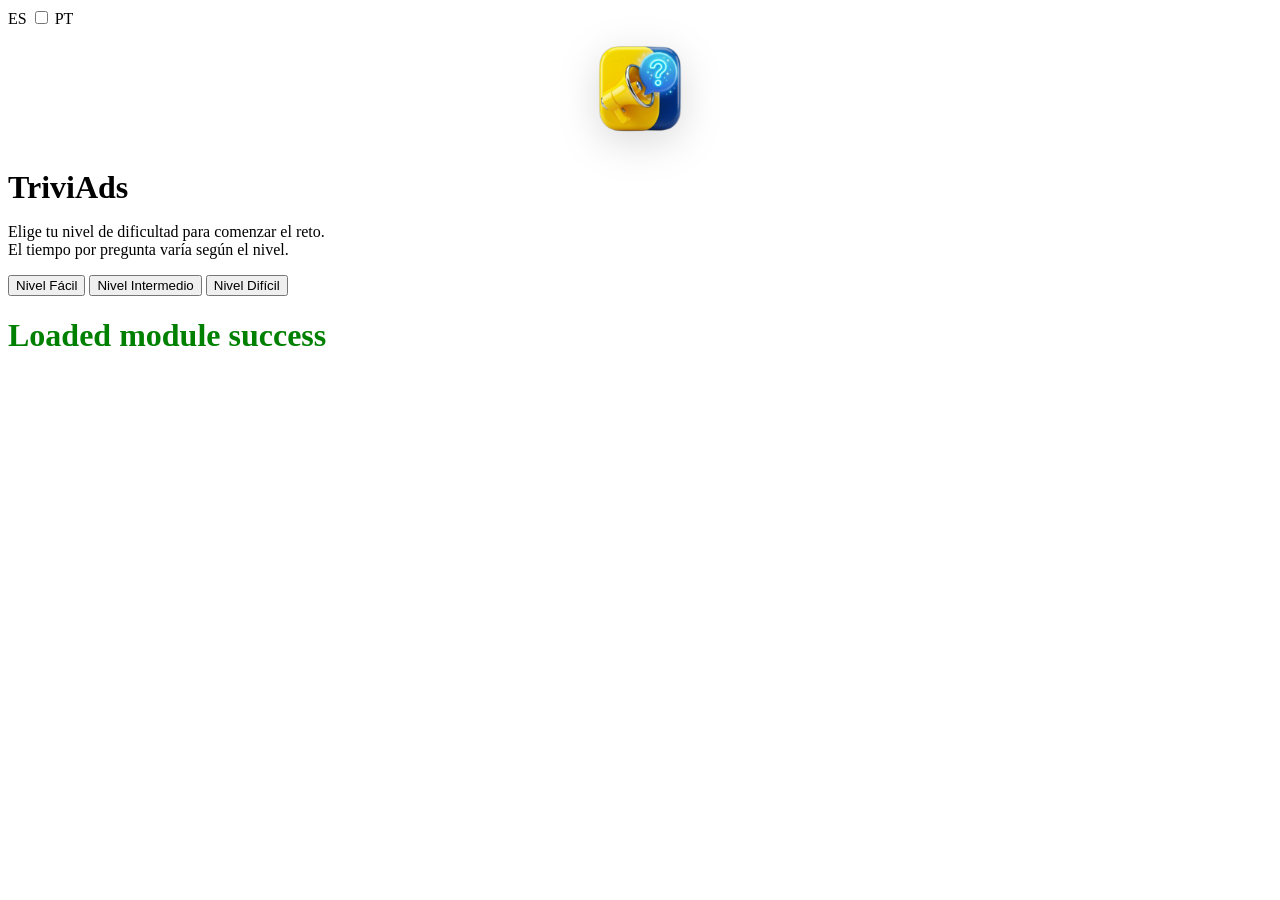
<file: check.html>
<html><body>
<div id="app"></div>
<script>
window.onerror = function(msg, url, line) {
  document.body.innerHTML += '<h1 style="color:red">Error: ' + msg + ' at line ' + line + '</h1>';
};
</script>
<script type="module">
  try {
    import('./app.js').then(m => {
       document.body.innerHTML += '<h1 style="color:green">Loaded module success</h1>';
    }).catch(e => {
       document.body.innerHTML += '<h1 style="color:red">Error loading module: ' + e.message + '</h1>';
    });
  } catch(e) {
    document.body.innerHTML += '<h1 style="color:red">Try catch error: ' + e.message + '</h1>';
  }
</script>
</body></html>
</file>
